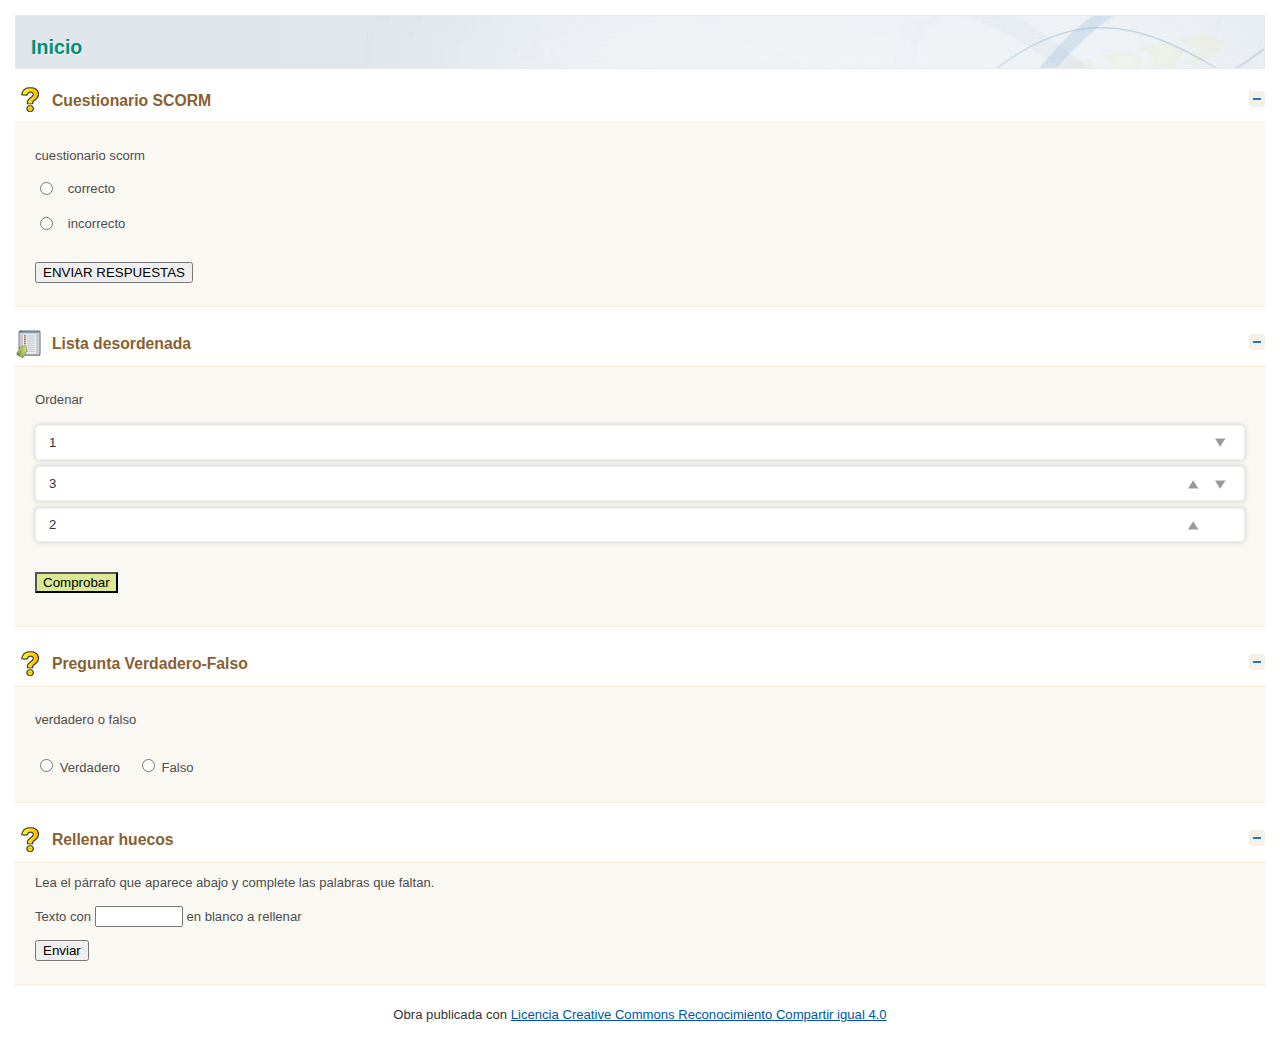
<file: Ubilingua/Subjects/4/Tests/12/index.html>
<!DOCTYPE html>
<html lang="es" xml:lang="es" xmlns="http://www.w3.org/1999/xhtml">
<head>
<meta http-equiv="content-type" content="text/html; charset=utf-8" />
<title>c </title>
<meta name="author" content="c" />
<link rel="license" type="text/html" href="http://creativecommons.org/licenses/by-sa/4.0/" />
<meta name="generator" content="eXeLearning 2.3.1 - exelearning.net" />
<meta name="description" content="c" />
<link rel="stylesheet" type="text/css" href="base.css" />
<link rel="stylesheet" type="text/css" href="content.css" />
<!--[if lt IE 9]><script type="text/javascript" src="exe_html5.js"></script><![endif]-->
<script type="text/javascript" src="exe_jquery.js"></script>
<script type="text/javascript" src="common_i18n.js"></script>
<script type="text/javascript" src="common.js"></script>
<link rel="stylesheet" type="text/css" href="scrambled-list.css" />
<script type="text/javascript" src="scrambled-list.js"></script>
<script type="text/javascript" src="SCORM_API_wrapper.js"></script>
<script type="text/javascript" src="SCOFunctions.js"></script>
<meta name="viewport" content="width=device-width, initial-scale=1" />
</head>
<body id="exe-node-0" class="exe-scorm" onunload="unloadPage(true)"><script type="text/javascript">document.body.className+=" js";jQuery(function(){loadPage()})</script>
<div id="outer">
<section id="main">
<header id="nodeDecoration"><div id="headerContent"><h1 id="nodeTitle">Inicio</h1></div></header>
<article class="iDevice_wrapper QuizTestIdevice em_iDevice" id="id0">
<script type="text/javascript">
<!-- //<![CDATA[
var numQuestions = 1;
var rawScore = 0;
var actualScore = 0;
var question0;
var key0 = 0;
function getAnswer()
        {
            scorm.SetInteractionValue("cmi.interactions.0.id","key0b0");
            scorm.SetInteractionValue("cmi.interactions.0.type","choice");
            scorm.SetInteractionValue("cmi.interactions.0.correct_responses.0.pattern",
                          "0");
            
            for (var i=0; i < 2; i++)
            {
               if (document.getElementById("quizForm0").key0b0[i].checked)
               {
                  question0 = document.getElementById("quizForm0").key0b0[i].value;
                  scorm.SetInteractionValue("cmi.interactions.0.student_response",question0);
                  break;
               }
            }
           }
        function calcRawScore(){

            if (question0 == key0)
            {
               scorm.SetInteractionValue("cmi.interactions.0.result","correct");
               rawScore++;
            }
            else
            {
               scorm.SetInteractionValue("cmi.interactions.0.result","wrong");
            }
        }
       
        function calcScore2()
        {
           computeTime();  // the student has stopped here.
       
           document.getElementById("quizForm0").submitB.disabled = true;
       
           getAnswer();
    
           calcRawScore();
          
           actualScore = Math.round(rawScore / numQuestions * 100);
                    var msg_str ="Su puntuación es %d%%";            alert(msg_str.replace("%d",actualScore).replace("%%","%"));  
          
           scorm.SetScoreRaw(actualScore+"" );
           scorm.SetScoreMax("100");
          
           var mode = scorm.GetMode();

               if ( mode != "review"  &&  mode != "browse" ){
                 if ( actualScore < 50 )
                 {
                   scorm.SetCompletionStatus("incomplete");
                   scorm.SetSuccessStatus("failed");
                 }
                 else
                 {
                   scorm.SetCompletionStatus("completed");
                   scorm.SetSuccessStatus("passed");
                 }

                 scorm.SetExit("");
                 }

         exitPageStatus = true;
    
    
         scorm.save();
    
         scorm.quit();
         
        }
//]]> -->
</script>
<div class="iDevice emphasis1" >
<header class="iDevice_header"><h1 class="iDeviceTitle">Cuestionario SCORM</h1></header>
<div class="iDevice_inner">
<div class="iDevice_content_wrapper">
<form name="quizForm0" id="quizForm0" action="#" class="quiz-test-form">
<input type="hidden" name="passrate" id="passrate-0" value="50" />
<section class="question">
<h1 class="js-sr-av">Pregunta</h1>
<div id="taquestion0b0" class="block iDevice_content">
<p>cuestionario scorm</p>
</div>
<section class="iDevice_answers">
<h1 class="js-sr-av">Respuestas</h1>
<section class="iDevice_answer">
<p class="iDevice_answer-field js-required">
<label for="key0b01" class="sr-av"><a href="#answer-key0b01">Opción 1</a></label><input type="radio" name="key0b0" id="key0b01" value="0" />
</p>
<div class="iDevice_answer-content" id="answer-key0b01">
<div id="taoptionAnswer0q0b0" class="block iDevice_content">
<p>correcto</p>
</div>
</div>
</section>
<section class="iDevice_answer">
<p class="iDevice_answer-field js-required">
<label for="key0b02" class="sr-av"><a href="#answer-key0b02">Opción 2</a></label><input type="radio" name="key0b0" id="key0b02" value="1" />
</p>
<div class="iDevice_answer-content" id="answer-key0b02">
<div id="taoptionAnswer1q0b0" class="block iDevice_content">
<p>incorrecto</p>
</div>
</div>
</section>
</section>
</section>
<div class="block iDevice_buttons">
<p><input type="submit" name="submitB" value="ENVIAR RESPUESTAS" /> <span class="js-hidden js-warning">Habilitar JavaScript</span></p>
</div>
<div id="quizFormScore0"></div>
</form>
</div>
</div>
</div>
</article>
<article class="iDevice_wrapper ScrambledListIdevice em_iDevice" id="id1">
<div class="iDevice emphasis1" >
<header class="iDevice_header" style="background-image:url(icon_key_points.gif)"><h1 class="iDeviceTitle">Lista desordenada</h1></header>
<div class="iDevice_inner">
<div class="iDevice_content_wrapper">
<div id="ta1_46_2" class="block iDevice_content">
<div class="exe-sortableList"><p class="exe-sortableList-instructions">Ordenar</p><ul class="exe-sortableList-list"><li>1</li><li>2</li><li>3</li></ul><div style="display:none"><p class="exe-sortableList-buttonText">Comprobar</p><p class="exe-sortableList-rightText">¡Correcto!</p><p class="exe-sortableList-wrongText">No es correcto... Respuesta correcta:</p></div></div>
</div>
</div>
</div>
</div>
</article>
<article class="iDevice_wrapper TrueFalseIdevice em_iDevice" id="id2">
<div class="iDevice emphasis1" >
<header class="iDevice_header"><h1 class="iDeviceTitle">Pregunta Verdadero-Falso</h1></header>
<div class="iDevice_inner">
<div class="iDevice_content_wrapper">
<div id="ta2_100" class="block iDevice_content">

</div>
<section class="question">
<form name="true-false-form-0b2" action="#" class="activity-form">
<h1 class="js-sr-av">Pregunta 1</h1>
<div id="taquestion0b2" class="block iDevice_content">
<p>verdadero o falso</p>
</div>
<p class="iDevice_answer js-required">
<label for="true0b2"><input type="radio" name="option0b2" id="true0b2" class="exe-radio-option exe-radio-option-0-2-0b2-truefalse" /> Verdadero</label> 
<label for="false0b2"><input type="radio" name="option0b2" id="false0b2" class="exe-radio-option exe-radio-option-1-2-0b2-truefalse" /> Falso</label>
</p>
</form>
<section id="s0b2" class="feedback js-feedback js-hidden">
<h1 class="js-sr-av">Retroalimentación</h1>
<p><strong id="s0b2-result" class="right">Verdadero</strong></p>

</section>
</section>
</div>
</div>
</div>
</article>
<article class="iDevice_wrapper ClozeIdevice em_iDevice" id="id3">
<div class="iDevice emphasis1" >
<header class="iDevice_header"><h1 class="iDeviceTitle">Rellenar huecos</h1></header>
<div class="iDevice_inner">
<div class="iDevice_content_wrapper">
<section id="ta3_104" class="block instructions iDevice_content">
Lea el párrafo que aparece abajo y complete las palabras que faltan.
</section>

    <section class="activity" id="activity-3_105">
<form name="cloze-form-3_105" action="#" class="activity-form cloze-activity-form">
<div id="cloze3_105">
<input type="hidden" name="clozeFlag3_105.strictMarking" id="clozeFlag3_105.strictMarking" value="false"/>

<input type="hidden" name="clozeFlag3_105.checkCaps" id="clozeFlag3_105.checkCaps" value="false"/>

<input type="hidden" name="clozeFlag3_105.instantMarking" id="clozeFlag3_105.instantMarking" value="false"/>

<p>Texto con 
<label for="clozeBlank3_105.0" class="sr-av">Rellenar huecos (1):</label>
<input class="autocomplete-off" type="text" value="" id="clozeBlank3_105.0" style="width:6em" />
<span style="display:none" id="clozeAnswer3_105.0">JXUwMDMwJXUwMDFkJXUwMDEwJXUwMDA2JXUwMDBjJXUwMDFj
</span>
 en blanco a rellenar</p>
<div class="block iDevice_buttons">
<p>
<input class="button" type="submit" name="submit3_105" value="Enviar"  id="submit3_105" />

<input type="button" name="restart3_105" value="Reiniciar" style="display:none" id="restart3_105" onclick="$exe.cloze.restart('3_105')" />

 
<input type="button" name="3_105showAnswersButton" value="Mostrar las respuestas" style="display:none" id="showAnswersButton3_105" onclick="$exe.cloze.fillInputs('3_105')" />

<span class="js-hidden js-warning">Habilitar JavaScript</span>
</p>
</div>
<div id="clozeScore3_105"></div>
</div>
</form>
</section></div>
</div>
</div>
</article>
</section>
<div id="packageLicense" class="cc cc-by-sa">
<p><span>Obra publicada con</span> <a rel="license" href="http://creativecommons.org/licenses/by-sa/4.0/">Licencia Creative Commons Reconocimiento Compartir igual 4.0</a></p>
</div>
</div>
<script type="text/javascript" src="my_js.js"></script></body></html>
</file>
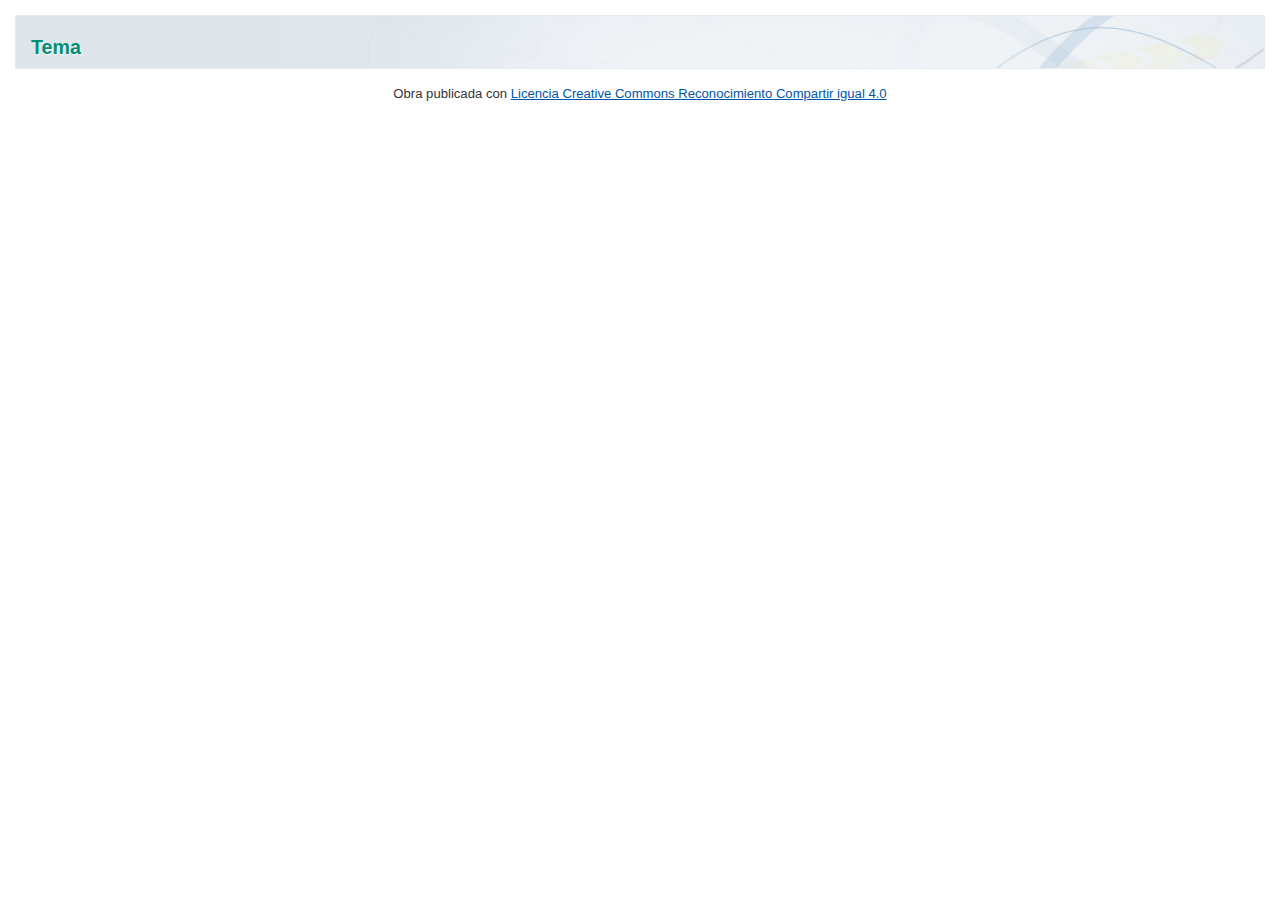
<file: Ubilingua/Subjects/4/Tests/12/tema.html>
<!DOCTYPE html>
<html lang="es" xml:lang="es" xmlns="http://www.w3.org/1999/xhtml">
<head>
<meta http-equiv="content-type" content="text/html; charset=utf-8" />
<title>Tema | c </title>
<meta name="author" content="c" />
<link rel="license" type="text/html" href="http://creativecommons.org/licenses/by-sa/4.0/" />
<meta name="generator" content="eXeLearning 2.3.1 - exelearning.net" />
<link rel="stylesheet" type="text/css" href="base.css" />
<link rel="stylesheet" type="text/css" href="content.css" />
<!--[if lt IE 9]><script type="text/javascript" src="exe_html5.js"></script><![endif]-->
<script type="text/javascript" src="exe_jquery.js"></script>
<script type="text/javascript" src="common_i18n.js"></script>
<script type="text/javascript" src="common.js"></script>
<script type="text/javascript" src="SCORM_API_wrapper.js"></script>
<script type="text/javascript" src="SCOFunctions.js"></script>
<meta name="viewport" content="width=device-width, initial-scale=1" />
</head>
<body id="exe-node-1" class="exe-scorm" onunload="unloadPage()"><script type="text/javascript">document.body.className+=" js";jQuery(function(){loadPage()})</script>
<div id="outer">
<section id="main">
<header id="nodeDecoration"><div id="headerContent"><h1 id="nodeTitle">Tema</h1></div></header>
</section>
<div id="packageLicense" class="cc cc-by-sa">
<p><span>Obra publicada con</span> <a rel="license" href="http://creativecommons.org/licenses/by-sa/4.0/">Licencia Creative Commons Reconocimiento Compartir igual 4.0</a></p>
</div>
</div>
<script type="text/javascript" src="my_js.js"></script></body></html>
</file>
<file: Ubilingua/Subjects/4/Tests/12/base.css>
/*
eXe
Copyright 2004-2006, University of Auckland
Copyright 2004-2007 eXe Project, New Zealand Tertiary Education Commission
base style sheet for all themes
*/
body{margin:0;padding:0 10px 10px 10px;font-family:arial,verdana,helvetica,sans-serif;font-size:.8em}#header{text-align:left;height:50px;padding-left:20px;font-size:2.2em;font-weight:bold}a{text-decoration:none}a:hover,a:focus{text-decoration:underline}img.submit,img.help,img.info,img.gallery{border:0}li{list-style-position:inside}#nodeDecoration{padding:.1em;border-bottom:0;text-align:right}.block,.feedback{display:block;padding-top:.25em;padding-bottom:.25em}.feedback{font-family:times,serif;font-size:120%}.feedback-button p{margin:0}.emphasis0{padding-left:0;margin:0}.iDeviceTitle{font-weight:bold;position:relative;top:-18px}input.feedbackbutton{margin-top:10px;margin-bottom:10px}.popupDiv{background-color:#EDEFF0;border:2px solid #607489;padding:0 4px 4px 4px;margin-left:15px;text-align:left;z-index:99;border-radius:3px}.popupDivLabel{text-align:center;font:message-box;font-weight:bold;color:#fff;cursor:move;margin:0 -4px;background-image:url(popup_bg.gif)}@media print{.feedback{display:block!important}.feedback.iDevice_solution a{text-decoration:none;color:inherit}.iDevice_solution li span{display:none}#main{margin-left:10px}div.node,article.node{page-break-after:always}.external-iframe{display:none}.external-iframe-src{display:block!important;margin:2em 0;font-size:.95em;text-align:center}}.external-iframe{border:0}.iDevice a,#siteFooter a,#packageLicense a,.toggle-idevice a{text-decoration:underline}.iDevice a:hover,#siteFooter a:hover,#packageLicense a:hover,.toggle-idevice a:hover{text-decoration:none}.pre-code{background:#112C4A;color:#E7ECF1;font-family:Monaco,Courier,monospace;border-radius:9px;font-size:12px;margin:2em 1em;overflow:auto;padding:20px}.iDevice_content{position:relative;max-width:100%}.exe-epub3 .iDevice_content{position:static}.iDevice_header{background-position:0 50%;background-repeat:no-repeat}.iDevice_header.iDevice_header_noIcon{background-image:none;padding:5px 0}.TrueFalseIdevice label{white-space:nowrap;margin-right:1em;line-height:1.7em}.exe-dl{margin-bottom:2em;margin-left:1.5em}.exe-dl dt{font-weight:bold}.exe-dl dd{margin:1em 1.5em}.js .exe-dl dt{margin:1.2em 0 0 0}.exe-dl dt a{text-decoration:underline}.exe-dl .icon,.exe-dl-toggler a{display:block;width:20px;height:20px;font-size:1.2em;margin-right:1em;line-height:20px;text-align:center;float:left;border-radius:2px;position:relative}.exe-dl-toggler{height:20px;margin:1.5em}.exe-dl-toggler a{margin-left:0;font-weight:bold}.js .exe-dl dd{display:none;padding-left:0;margin:1em 1em 1em 37px}.exe-math{margin:2em 0}.exe-math,.MathJax_Display{text-align:left!important}.exe-math.position-center,.position-center .MathJax_Display{text-align:center!important}.exe-math.position-right,.position-right .MathJax_Display{text-align:right!important}.js .show-image .exe-math-code,.js .show-code .exe-math-img{display:none}.exe-math-links{font-size:.85em}.exe-figure{margin:2em 0;max-width:100%}.position-center{margin:2em auto}.position-right{margin:2em 0 2em auto}.float-left{float:left;margin:.5em 1.5em 1em 0}.float-right{float:right;margin:.5em 0 1em 2em}.figcaption{padding-top:.2em}.figcaption.header{padding-top:0;padding-bottom:.2em}.exe-layout-2-cols,.exe-layout-3-cols{width:100%}.exe-layout-2-cols .exe-col{float:left;width:49%}.exe-layout-2-cols .exe-col-1{padding-right:1%}.exe-layout-2-cols .exe-col-2{padding-left:1%}.exe-layout-2-30-70 .exe-col{width:69%}.exe-layout-2-30-70 .exe-col-1{width:29%}.exe-layout-2-70-30 .exe-col{width:29%}.exe-layout-2-70-30 .exe-col-1{width:69%}.exe-layout-3-cols .exe-col{float:left;width:32%}.exe-layout-3-cols .exe-col-1,.exe-layout-3-cols .exe-col-2{padding-right:2%}.exe-block-warning{background:#FCF8E3;color:#796034;border:1px solid #FAEBCC;padding:0 1em;border-radius:4px}p.exe-block-warning{padding:1em}.exe-block-alert{background:#ffc;color:#855000;border:1px solid #FFF099;padding:0 1em;border-radius:4px}p.exe-block-alert{padding:1em}.exe-block-danger{background:#FEF0EF;color:#973C3B;border:1px solid #F3DADD;padding:0 1em;border-radius:4px}p.exe-block-danger{padding:1em}.exe-block-info{background:#E1F1F9;color:#2B627D;border:1px solid #C9EDF4;padding:0 1em;border-radius:4px}p.exe-block-info{padding:1em}.exe-block-success{background:#E5F3E0;color:#336634;border:1px solid #DEEDD1;padding:0 1em;border-radius:4px}p.exe-block-success{padding:1em}.exe-block-warning a{color:#4F360A}.exe-block-alert a{color:#5B2600}.exe-block-danger a{color:#6D1211}.exe-block-info a{color:#063853}.exe-block-success a{color:#093C0A}.js a.exe-enlarge{position:relative;display:block}.exe-enlarge-icon{display:none;width:30px;height:30px;position:absolute;top:50%;left:50%;margin:-15px 0 0 -15px;border-radius:15px;background:#333;z-index:10;box-shadow:0 0 7px 0 #DDD}.exe-enlarge-icon b{width:30px;height:30px;line-height:30px;text-align:center;display:block;font-size:1.3em;color:#FFF}.exe-enlarge-icon b:before{content:"+"}.js a.exe-enlarge:hover img,.js a.exe-enlarge:focus img{opacity:.7;filter:alpha(opacity=70)}a.exe-enlarge:hover .exe-enlarge-icon,a.exe-enlarge:focus .exe-enlarge-icon{display:block;*display:none}.exe-clear{overflow:auto}.toggle-idevice,.exe-hidden,.js-required,.js .js-hidden{display:none}.js .js-required{display:block}#packageLicense{text-align:center}.js #main .iDevice_hint_title{font-size:1em;margin-top:0;font-weight:normal;*margin-top:1em}.iDevice_hint{margin-bottom:1.5em}.iDevice_hint_title a{background-repeat:no-repeat;background-position:0 50%;padding-left:23px;text-decoration:none}.iDevice_hint_content{padding:0 23px}.iDevice_answer{overflow:hidden;*margin:1.5em 0}.iDevice_answer{overflow:hidden}.iDevice_answer p{margin-top:0}.iDevice_answer-field{width:2.5em;float:left}.js .iDevice_answer-content,.js .iDevice_answer-feedback{padding-left:2.5em}.hidden-idevice .image_text{display:none}abbr[title],acronym[title]{text-decoration:none;border-bottom:1px dotted}.pagination.page-counter{text-align:center}.pagination.noprt .sep{display:none}.pagination.noprt .page-counter{margin-right:20px}#topPagination .page-counter{margin-left:20px;margin-right:0}#skipNav{margin:0;position:absolute;width:100%}.sr-av,.js .js-sr-av,#skipNav a,.exe-hidden-accessible,.js .exe-tooltip-text{position:absolute;overflow:hidden;clip:rect(0 0 0 0);clip:rect(0,0,0,0);height:0}#skipNav a{background:#333;color:#fff;padding:.4em .85em}#skipNav a:active,#skipNav a:focus{position:static;overflow:visible;clip:auto;height:auto}.exe-table{background:#fff;margin:2em auto;max-width:100%;border:1px solid #CCC;border-collapse:collapse;border-spacing:0}.exe-table caption{padding:.5em 0;text-align:center;font-style:italic}.exe-table td,.exe-table th{border:1px solid #CCC;margin:0;padding:.5em 1em}.exe-table thead{background:#ddd;color:#000;text-align:left}.exe-table tr:nth-child(2n-1) td,.exe-table tbody tr:nth-child(2n-1) th{background:#F4F4F4}.exe-table-minimalist{background:#fff;margin:2em auto;border-collapse:collapse}.exe-table-minimalist thead th{color:#000;padding:.6em 1.5em .6em .8em;border-bottom:2px solid #CCC;text-align:left}.exe-table-minimalist td,.exe-table-minimalist tbody th{border-bottom:1px solid #ccc;color:#555;padding:.5em 1.5em .5em .8em}.exe-table-minimalist tbody tr:hover td,.exe-table-minimalist tbody tr:hover th{color:#222}.exe-table-minimalist tr:nth-child(2n-1) td,.exe-table-minimalist tbody tr:nth-child(2n-1) th{background:#F9F9F9}.exe-table-minimalist caption{text-align:center;font-style:italic;border-bottom:2px solid #CCC;padding:.6em 0}body .qtip{font-size:.85em;line-height:1.5em}.qtip .exe-tooltip-text{position:relative;overflow:auto;clip:auto;height:auto}ol.auto-numbered{counter-reset:item}.auto-numbered ol{counter-reset:item}.auto-numbered li{display:block}.auto-numbered li:before{content:counters(item,".") ".- ";counter-increment:item}.exe-quote-cite cite{display:block;text-align:right;margin-top:-.5em}.exe-link-data{font-size:.8em;margin:0 .2em}.exe-link-data abbr{cursor:help}.styled-qc{font-family:Georgia,serif;font-style:italic;margin:1.5em 2.5em;padding:.25em 3.5em;position:relative}.styled-qc:before{display:block;content:"\201C";font-size:5em;position:absolute;left:0;top:-20px}iframe,object,embed{max-width:100%}img,video{max-width:100%;height:auto}@media all and (max-width:780px){.styled-qc{margin:1.5em .5em}.exe-layout-2-cols .exe-col,.exe-layout-3-cols .exe-col{float:none;width:100%;padding:0}}
</file>
<file: Ubilingua/Subjects/4/Tests/12/content.css>
/* Imágenes utilizadas */
/* my_logo.jpg - Imagen de la cabecera de los documentos exportados como Página sola */
/* my_list.gif - Sustituye al punto de las listas no numeradas introducidas desde eXeLearning  */
/* my_ims_header.jpg - Imagen de fondo para el título de cada página en los IMS y en los documentos exportados como Página sola */
/* my_header.jpg - Imagen de la cabecera de los documentos exportados como Sitio web */
/* Los iconos de los iDevices también se controlan mediante CSS (ver iDevice icons) */ 

/* Colores */
body{
	color:#333333; /* Cuerpo de texto */
	background:#ffffff; /* Color de fondo */
}
a{
	color:#0055A6; /* Enlaces */
}
#header{
	color:#666666; /* Título del proyecto */
}
#nodeTitle{
	color:#008F75; /* Título de cada página */
    text-shadow:1px 1px 1px #ffffff; /* Sombra  */
}
#main #nodeDecoration{
	border-color:#E7EBEE; /* Borde del título de cada página */
	background-color:#DEE5EB; /* Color de fondo */
}
.iDeviceTitle{
	color: #8A5F31; /* Títulos de los iDevices */
}
.iDevice_inner{
	background-color:#FAF8F2; /* Fondo del cuerpo del iDevice */
	color:#4d4d4d; /* Texto de los iDevices */
	border-color:#EBE3CC; /* Borde del cuerpo de los iDevices */
}
#siteFooter{
	color:#666666; /* Texto del pie de página */
}
#siteFooter a{
	color:#8A5F31; /* Enlaces del pie de página */
}
input.feedbackbutton{
	background-color: #DBE992; /* Color de fondo del botón de feedback */
}

/* Otras definiciones */
body{font:.82em/1.5 Arial,Verdana,Helvetica,sans-serif;padding:15px;margin:0;text-align:left}
#nodeTitle{font-size:1.5em;margin:0;text-align:left;font-weight:bold}
#main #nodeDecoration{padding:17px 15px 5px 15px;margin-bottom:15px;background-repeat:no-repeat;background-position:right 0;border-width:1px;border-style:solid;background-image:url(my_ims_header.jpg);text-align:left}
#header{height:54px;background-repeat:no-repeat;background-position:0 0;background-image:url(my_logo.jpg);padding-bottom:10px;padding-left:10px;font-size:1.1em;font-weight:bold}
#header h1{margin:0;font-size:1em}
#main ul li{width:auto;list-style-image:url(my_list.gif);margin-bottom:0.2em}
#wikipedia-content ul li{list-style-image:none;margin-bottom:auto}
#main h2{font-size:1.4em}
#main h3{font-size:1.3em}
#main h4{font-size:1.2em}
#main h5{font-size:1.1em}
.iDevice{margin:10px 0 20px 0}
.iDeviceTitle{font-size:1.2em;vertical-align:bottom;top:auto} 
#main .iDeviceTitle{display:inline;font-size:1.2em}

/* iDevice icons */
.iDevice_icon{width:30px;height:auto;margin-right:5px} /* Legacy: old iDevices */
.iDevice_header{background-image:url(icon_generic.gif);padding:5px 0 5px 37px;margin-bottom:5px}
.activityIdevice .iDevice_header{background-image:url(icon_activity.gif)}
.readingIdevice .iDevice_header{background-image:url(icon_reading.gif);padding-left:41px}
.ListaIdevice .iDevice_header,
.QuizTestIdevice .iDevice_header,
.MultichoiceIdevice .iDevice_header,
.TrueFalseIdevice .iDevice_header,
.MultiSelectIdevice .iDevice_header,
.ClozeIdevice .iDevice_header{background-image:url(icon_question.gif)}
.CasestudyIdevice .iDevice_header{background-image:url(icon_casestudy.gif)}
.preknowledgeIdevice .iDevice_header{background-image:url(icon_preknowledge.gif);padding-left:39px}
.GalleryIdevice .iDevice_header{background-image:url(icon_gallery.gif)}
.objectivesIdevice .iDevice_header{background-image:url(icon_objectives.gif)}
.ReflectionIdevice .iDevice_header{background-image:url(icon_reflection.gif)}

.iDevice_inner{padding: 10px 20px;border-width:1px 0 1px 0;border-style:dotted}
.iDevice_content:before,.iDevice_content:after{content:"";display:table}
.iDevice_content:after{clear:both}
.iDevice_content{*zoom:1}/* IE6/7: Trigger hasLayout and contain floats */

/* base.css */
.block,.feedback{padding:0}
.feedback{font-family:Arial,Verdana,Helvetica,sans-serif;font-size:1em}
li{list-style-position:outside}
.exe-dl .icon{line-height:18px}
.js .exe-dl dd{margin-left:36px}

/* Hide/Show iDevice */
.toggle-idevice{display:block;margin:0;text-align:right}
.iDevice_header .toggle-idevice{float:right;padding-top:2px;margin:0}
.toggle-idevice a{display:inline-block;width:16px;height:16px;background:url(my_hide_show.png) no-repeat 0 -16px}
.toggle-idevice .show-idevice{background-position:0 0}
.toggle-idevice span{position:absolute;overflow:hidden;clip:rect(0,0,0,0);height:0}

/* Effects */
.exe-fx .fx-C2,
.exe-fx .fx-C2 a,
.fx-pagination a{
	background:#EEF2F5;
}

/* To review */
.TrueFalseIdevice .question{margin-bottom:25px}
.TrueFalseIdevice .question:last-child{margin-bottom:0}
</file>
<file: Ubilingua/Subjects/4/Tests/12/scrambled-list.css>
/* Scrambled List iDevice */
.exe-sortableList-options{margin:1.2em 0 1.5em 0;padding:0;list-style:none}
.exe-sortableList-options li{background:#FFF;color:#333;padding:.5em 65px .5em 1em;margin:0 0 .5em 0!important;border:1px solid #EEE;border-radius:4px;;list-style-image:none!important;box-shadow:0 0 5px 0 rgba(204,204,204,1)}
.exe-sortableList .first .up,.exe-sortableList-options .last .down{visibility:hidden}
.exe-sortableList li{position:relative}
.exe-sortableList li a{display:block;width:21px;height:21px;background:url(scrambled-list.png) no-repeat 0 0;position:absolute;right:40px;top:50%;margin-top:-10px}
.exe-sortableList li a:hover,.exe-sortableList li a:focus{background-position:0 -21px}
.exe-sortableList li .down{background-position:-21px 0;right:13px}
.exe-sortableList li .down:hover,.exe-sortableList li .down:focus{background-position:-21px -21px}
</file>
